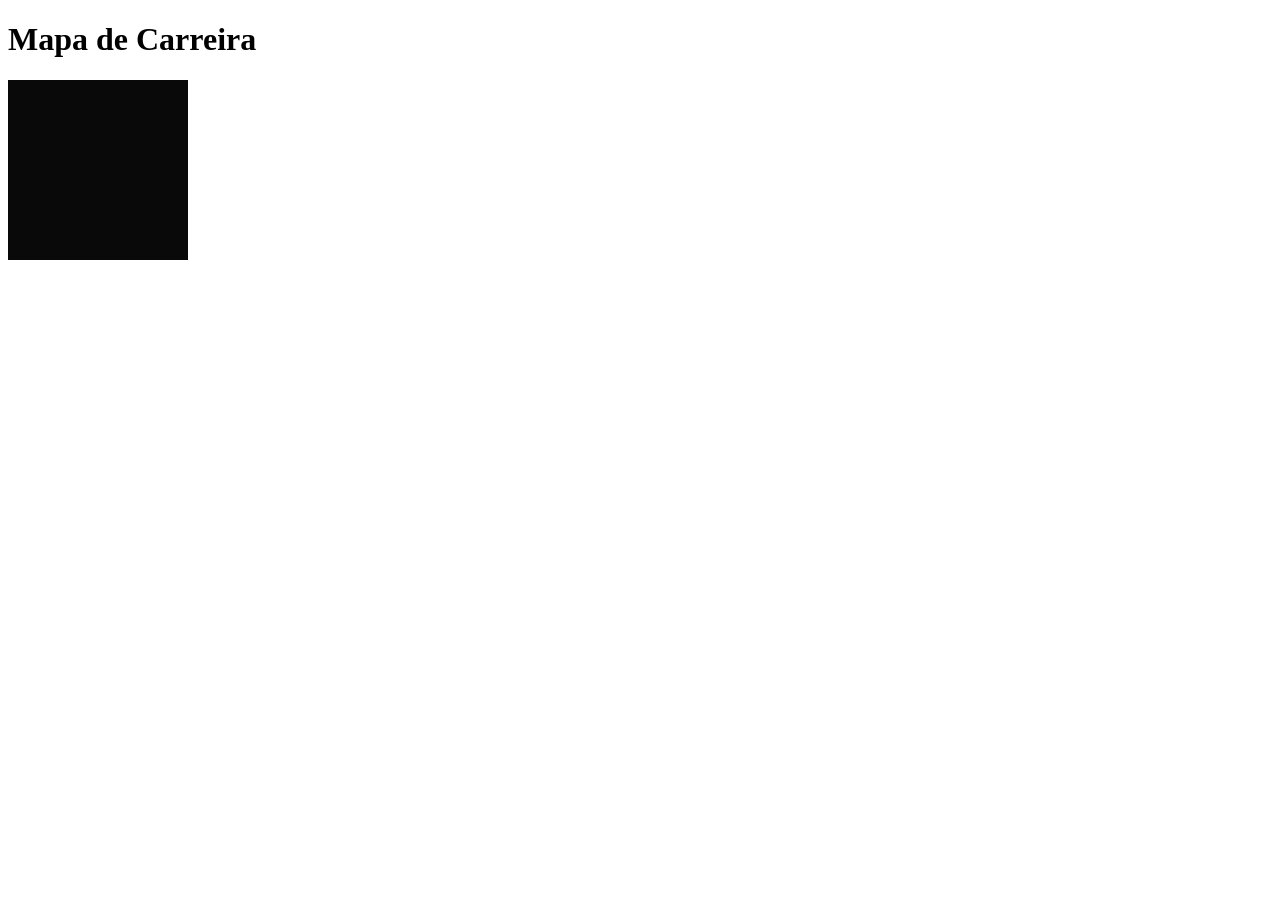
<file: Mapa de Carreira/index.html>
<!DOCTYPE html>
<html lang="en">
<head>
    <meta charset="UTF-8">
    <meta http-equiv="X-UA-Compatible" content="IE=edge">
    <meta name="viewport" content="width=device-width, initial-scale=1.0">
    <link rel="stylesheet" href="style.css">
    <title>Mapa de Carreira</title>
</head>
<body>
    
<header>
    <h1>Mapa de Carreira</h1>
</header>

<div></div>
    

</body>
</html>
</file>
<file: Mapa de Carreira/style.css>
div {

height: 20vh;
width: 20vh;
background-color: #090909;

}
</file>
